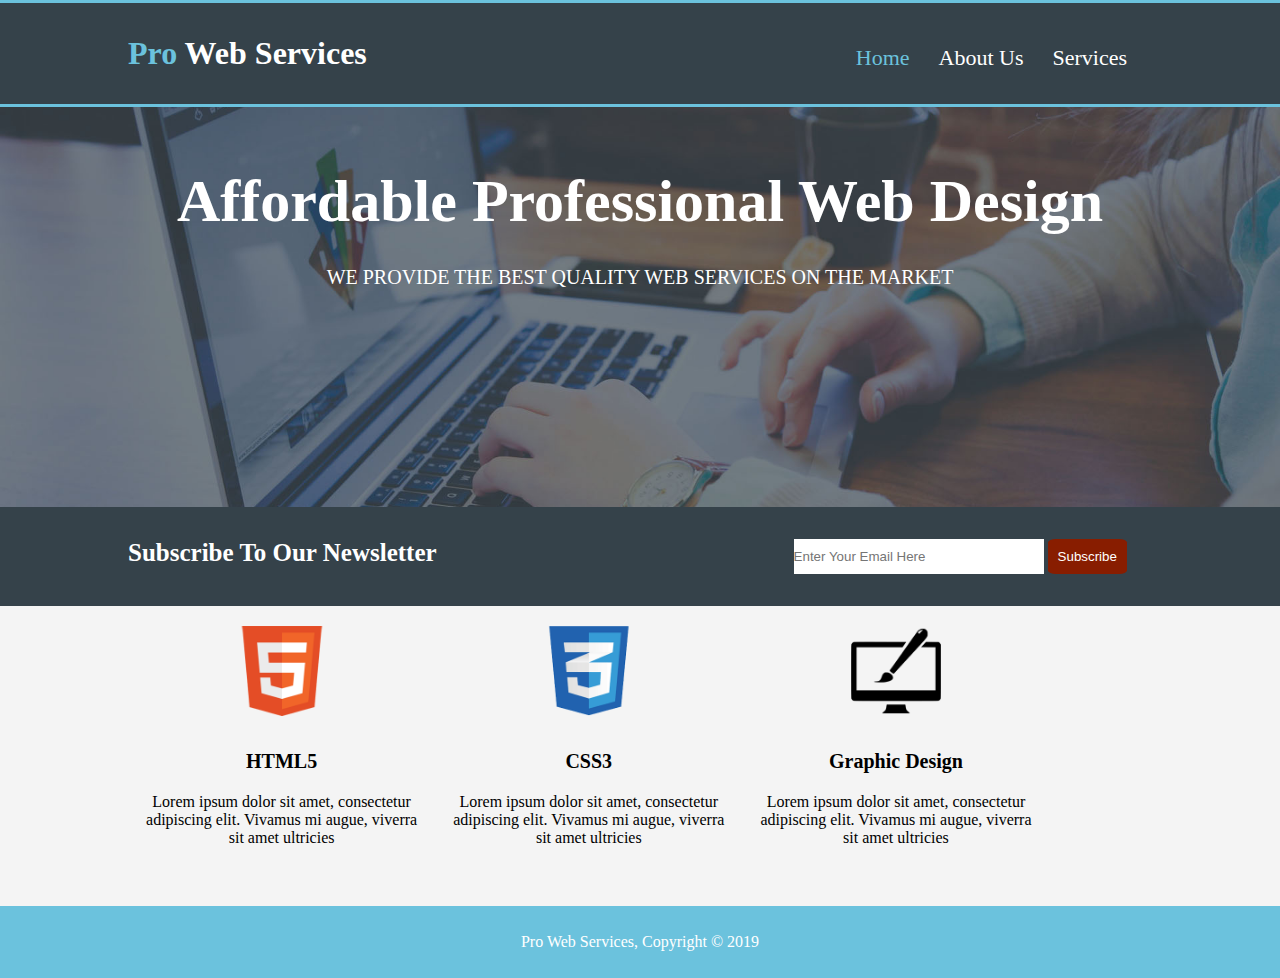
<file: index.html>
<!DOCTYPE html>
<html lang="en">
  <head>
    <meta charset="utf-8">
    <title>Pro Web Services| Welcome</title>
    <link rel="stylesheet" href="css/style.css">
  </head>
  <body>
    <header>
      <div class="container">
        <h1><span id="pro">Pro</span> Web Services</h1>
        <nav>
          <ul>
            <li class="current"><a href="index.html">Home</a></li>
            <li><a href="about.html">About Us</a></li>
            <li><a href="services.html">Services</a></li>
          </ul>
        </nav>
      </div>
    </header>
    <section class="showcase">
      
      <div class="container">
        <h1>Affordable Professional Web Design</h1>
        <p>WE PROVIDE THE BEST QUALITY WEB SERVICES ON THE MARKET </p>
      </div>

    </section>
    <aside class="newsletter">
      <div class="container">
        <p>Subscribe To Our Newsletter</p>
        <form>
          <input for="email" type="email" placeholder="Enter Your Email Here">
          <button type="submit" id="email">Subscribe</button>
        </form>
      </div>
    </aside>
    <section class="boxes">
      <div class="container">
        <div class="box">
          <img src="images\logo_html.png" width="90" height="90" alt="HTML5 Markup Logo">
          <h3>HTML5</h3>
          <p>Lorem ipsum dolor sit amet, consectetur adipiscing elit. Vivamus mi augue, viverra sit amet ultricies</p>
        </div>
        <div class="box">
          <img src="images\logo_css.png" width="90" height="90" alt="CSS3 Styling Logo">
          <h3>CSS3 </h3>
          <p>Lorem ipsum dolor sit amet, consectetur adipiscing elit. Vivamus mi augue, viverra sit amet ultricies</p>
        </div>
        <div class="box">
          <img src="images\logo_brush.png" width="90" height="90" alt="Graphic Design Logo">
          <h3>Graphic Design</h3>
          <p>Lorem ipsum dolor sit amet, consectetur adipiscing elit. Vivamus mi augue, viverra sit amet ultricies</p>
        </div>
      </div>
    </section>
    <div style="clear:both"></div>
    <footer>
      <p>Pro Web Services, Copyright &copy; 2019</p>
    </footer>
  </body>
</html>
</file>
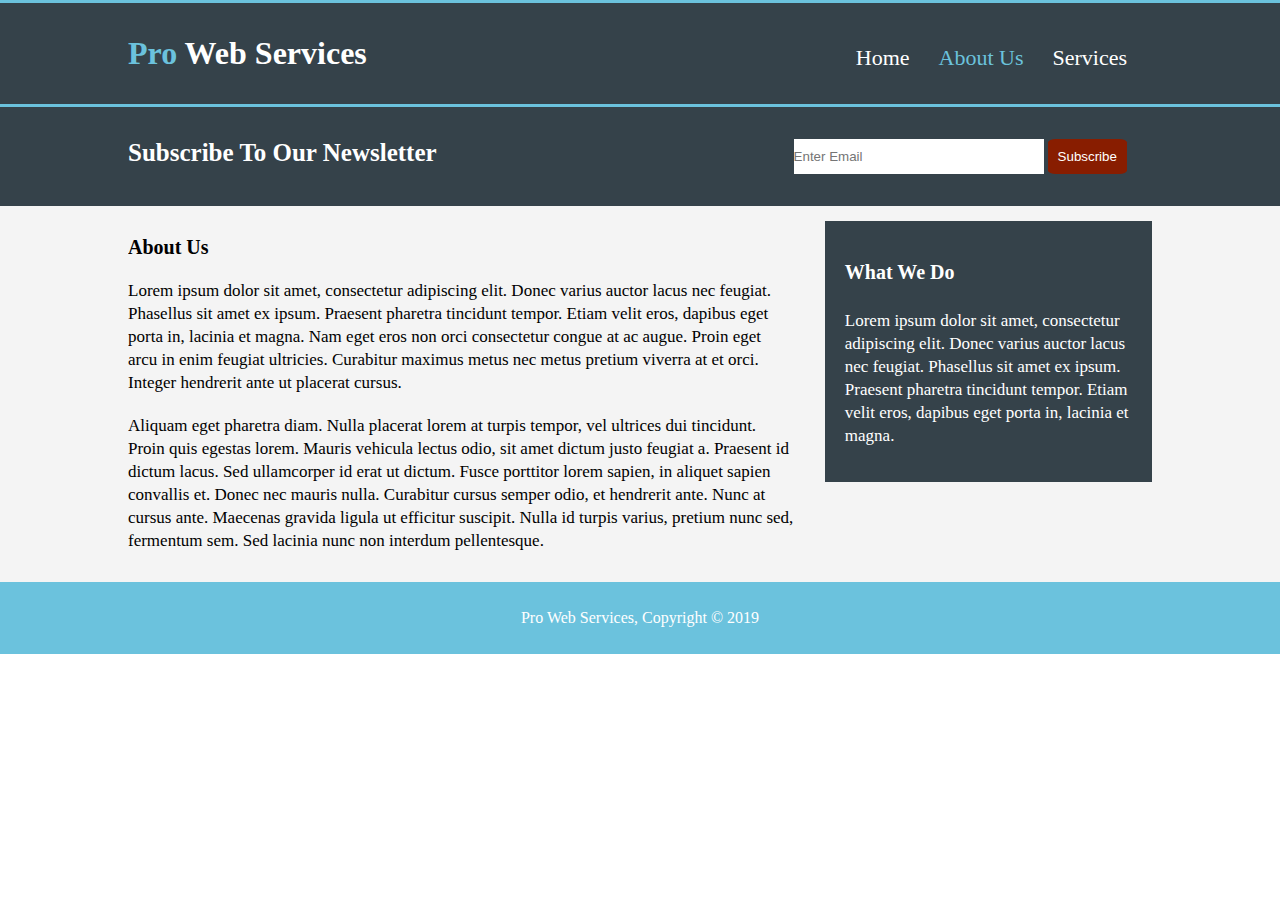
<file: about.html>
<!DOCTYPE html>
<html lang="en">
<head>
	<meta charset="utf-8">
  <title>Pro Web Services| Welcome</title>
  <link rel="stylesheet" href="css/style.css">
</head>
<body>
  <header>
    <div class="container">
      <h1><span id="pro">Pro</span> Web Services</h1>
      <nav>
        <ul>
          <li><a href="index.html">Home</a></li>
          <li class="current"><a href="about.html">About Us</a></li>
          <li><a href="services.html">Services</a></li>
        </ul>
      </nav>
    </div>
  </header>
  <aside class="newsletter">
    <div class="container">
      <p>Subscribe To Our Newsletter</p>
      <form>
        <input for="email" type="email" placeholder="Enter Email">
        <button type="submit" id="email">Subscribe</button>
      </form>
    </div>
  </aside>
  <section id="main-col">
    <div class="container">
      <article class="about">
        <h2>About Us</h2>
        <p>Lorem ipsum dolor sit amet, consectetur adipiscing elit. Donec varius auctor lacus nec feugiat. Phasellus sit amet ex ipsum. Praesent pharetra tincidunt tempor. Etiam velit eros, dapibus eget porta in, lacinia et magna. Nam eget eros non orci consectetur congue at ac augue. Proin eget arcu in enim feugiat ultricies. Curabitur maximus metus nec metus pretium viverra at et orci. Integer hendrerit ante ut placerat cursus.
        </p>
        <p>Aliquam eget pharetra diam. Nulla placerat lorem at turpis tempor, vel ultrices dui tincidunt. Proin quis egestas lorem. Mauris vehicula lectus odio, sit amet dictum justo feugiat a. Praesent id dictum lacus. Sed ullamcorper id erat ut dictum. Fusce porttitor lorem sapien, in aliquet sapien convallis et. Donec nec mauris nulla. Curabitur cursus semper odio, et hendrerit ante. Nunc at cursus ante. Maecenas gravida ligula ut efficitur suscipit. Nulla id turpis varius, pretium nunc sed, fermentum sem. Sed lacinia nunc non interdum pellentesque.
        </p>
      </article>
      <aside id="whatwedo">
        <h3>What We Do</h3>
        <p>Lorem ipsum dolor sit amet, consectetur adipiscing elit.
          Donec varius auctor lacus nec feugiat. Phasellus sit amet ex ipsum.
          Praesent pharetra tincidunt tempor. Etiam velit eros, dapibus eget porta in, lacinia et magna.
        </p>
      </aside>
    </div>
  </section>
  <div style="clear:both"></div>
  <footer>
    <p>Pro Web Services, Copyright &copy; 2019</p>
  </footer>
</body>
</html>
</file>
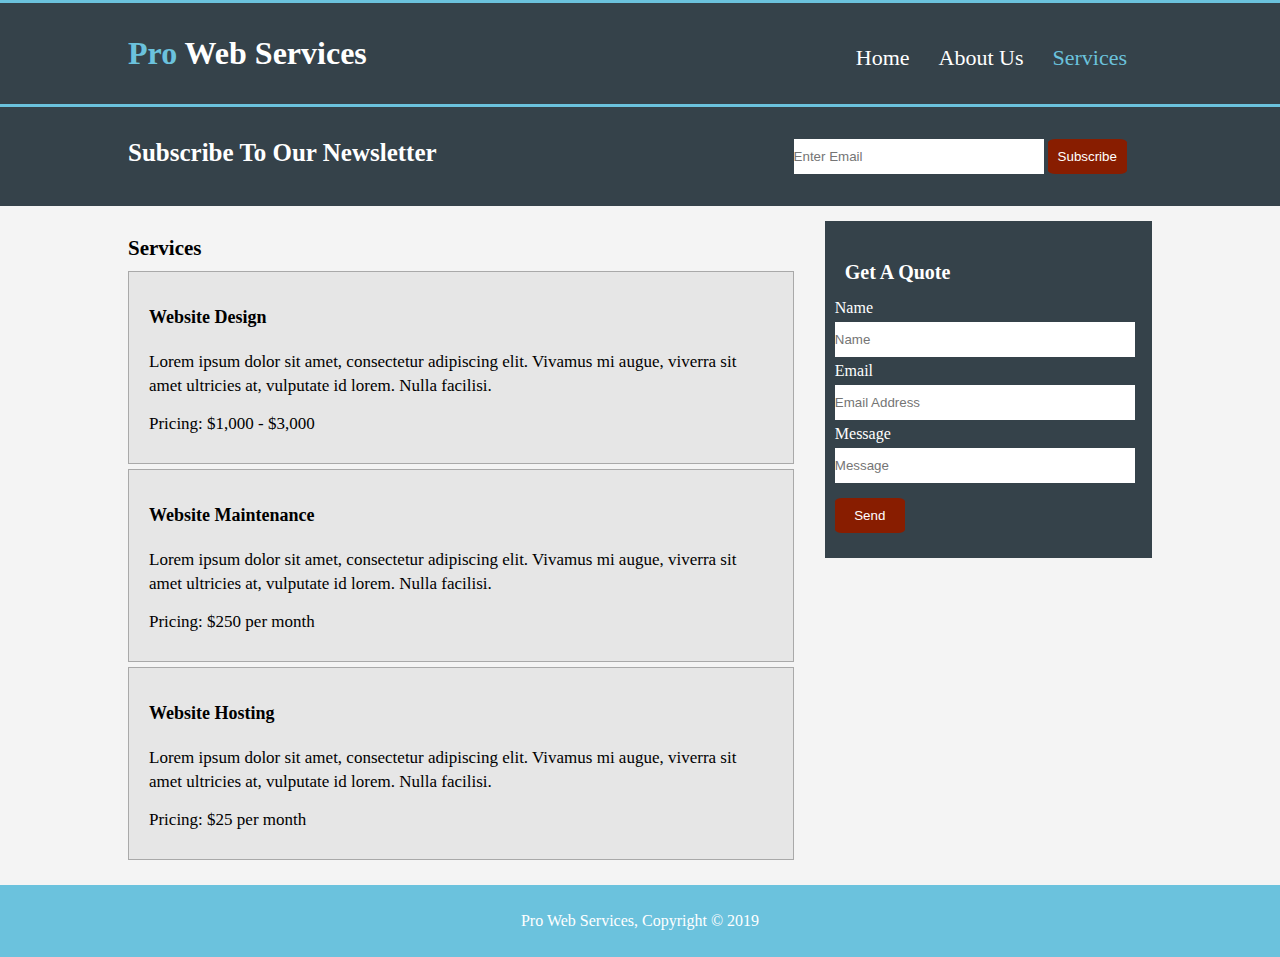
<file: services.html>
<!DOCTYPE html>
<html lang="en">
<head>
	<meta charset="utf-8">
  <title>Pro Web Services| Welcome</title>
  <link rel="stylesheet" href="css/style.css">
</head>
<body>
  <header>
    <div class="container">
      <h1><span id="pro">Pro</span> Web Services</h1>
      <nav>
        <ul>
          <li><a href="index.html">Home</a></li>
          <li><a href="about.html">About Us</a></li>
          <li class="current"><a href="services.html">Services</a></li>
        </ul>
      </nav>
    </div>
  </header>
  <aside class="newsletter">
    <div class="container">
      <p>Subscribe To Our Newsletter</p>
      <form>
        <input for="email" type="email" placeholder="Enter Email">
        <button type="submit" id="email">Subscribe</button>
      </form>
    </div>
  </aside>
  <section id="main-col">
    <div class="container">
      <article class="services">
        <h2>Services</h2>
        <section class="serv-list">
          <h3>Website Design</h3>
          <p>Lorem ipsum dolor sit amet, consectetur adipiscing elit. Vivamus mi augue, viverra sit amet ultricies at, vulputate id lorem. Nulla facilisi.</p>
          <p>Pricing: $1,000 - $3,000</p>
        </section>
        <section class="serv-list">
          <h3>Website Maintenance</h3>
          <p>Lorem ipsum dolor sit amet, consectetur adipiscing elit. Vivamus mi augue, viverra sit amet ultricies at, vulputate id lorem. Nulla facilisi.</p>
          <p>Pricing: $250 per month</p>
        </section>
        <section class="serv-list">
          <h3>Website Hosting</h3>
          <p>Lorem ipsum dolor sit amet, consectetur adipiscing elit. Vivamus mi augue, viverra sit amet ultricies at, vulputate id lorem. Nulla facilisi.</p>
          <p>Pricing: $25 per month</p>
        </section>
      </article>
      <aside id="whatwedo">
        <h3>Get A Quote</h3>
        <label for="name">Name</label>
        <input type="text" id="name" placeholder="Name"><br>
        <label for="email">Email</label>
        <input type="email" id="email" placeholder="Email Address"><br>
        <label for="message">Message</label>
        <input type="textarea" id="message" placeholder="Message">
        <button type="button" id="button" name="button">Send</button>
      </aside>
    </div>
  </section>
  <div style="clear:both"></div>
  <footer>
    <p>Pro Web Services, Copyright &copy; 2019</p>
  </footer>
</body>
</html>
</file>
<file: css/style.css>
/*le style global */

* {
  margin: 0;
  padding: 0;
}
.container {
  width: 80%;
  margin:auto;
  overflow:hidden;
}

/*le style de header*/
header {
  margin:0;
  padding: 32px 0px;
  color: #ffffff;
  background-color: #35424a;
  border-bottom:#6bc2dd 3px solid;
  border-top:#6bc2dd 3px solid;
}
#pro {
  color:#6bc2dd;
}
header h1 {
  float:left;
  font-size: 32px;
  font-weight: bold;
}
header nav {
  float: right;
  padding-top: 10px;
}
li  {
  display:inline;
  padding-right: 25px;
}
li a {
  font-size: 22px;
  color: #ffffff;
  text-decoration: none;
}
.current a{
  color:#6bc2dd;
}
a:hover{
  color:#6bc2dd;
}

/*ShowCase Area Style*/
.showcase {
  text-align: center;
  color:#ffffff;
  height: 400px;
  background-image:url(../images/showcase.jpg);
  background-repeat: no-repeat;
  background-position:center;
  background-size: cover;
}
.showcase h1 {
  padding: 60px 0 20px 0;
  font-size: 60px;
}
.showcase p {
  padding: 10px;
  font-size: 20px;
}

/*La partie Newsletter */
.newsletter {
  padding: 32px 0;
  background:#35424a;
  color:#ffffff;
}
.newsletter p {
  font-weight: bold;
  font-size: 25px;
  float: left;
  width: 65%;
}
input{
  width: 250px;
  border: 0;
  padding: 10px 0px;
}
button {
  border: 0;
  padding: 10px;
  color:#ffffff;
  background:#881d00;
  border-radius: 10%;
}
.boxes {
  background:#f4f4f4;
}
.box {
  height: 300px;
  width: 30%;
  float:left;
  text-align: center;
}
.box img {
  padding: 20px 0;
}
.box h3 {
  font-size: 20px;
  padding: 10px 0;
}
.box p {
  padding: 10px 10px;
}
#main-col {
  background:#f4f4f4;
}

/*About Page Style*/
.about {
  float:left;
  width: 65%;
  padding:20px 0px;
}
.about h2 {
  font-size: 20px;
  padding: 10px 0px;
}
.about p {
  font-size: 17px;
  padding: 10px 0px;
  line-height: 23px;
}
#whatwedo {
  margin-top: 15px;
  padding: 25px 10px;
  float: right;
  width: 30%;
  color: #ffffff;
  background-color: #35424a;
}
#whatwedo h3 {
  font-size: 20px;
  padding: 15px 10px;
}
#whatwedo p {
  line-height: 23px;
  font-size: 17px;
  padding: 10px 10px;
}
#whatwedo input {
  width: 300px;
  margin: 5px 0px;
}
#button {
  width: 70px;
  margin-top: 10px;
}

.services {
  float:left;
  width: 65%;
  padding:20px 0px;
}
.services h2 {
  font-size: 21px;
  padding: 10px 0px;
}
.serv-list {
  margin-bottom: 5px;
  background:#e6e6e6;
  padding: 20px;
  border: 1px solid darkgray;
}
.serv-list h3 {
  font-size: 18px;
  font-weight: bold;
  padding: 15px 0px;
}
.serv-list p {
  font-size: 17px;
  padding: 7px 0px;
  line-height: 24px;
}

/*Footer */
footer {
  padding: 27px;
  text-align: center;
  font-size: 16px;
  background-color:#6bc2dd;
  color: #ffffff;
}

/*Media Queries*/

@media(max-width: 768px){
  
  header h1, nav {
    float: none;
    text-align: center;
    width: 100%;
  }
  li {
    padding-right: 10px;
  }
  .showcase h1 {
    padding: 60px 0 20px 0;
    font-size: 35px;
  }
  .showcase p {
    padding: 10px;
  }
  .newsletter p {
    padding: 10px 0px;
    text-align: center;
    font-size: 20px;
    float: none;
    width: 100%;
  }
  input{
    width: 100%;
    margin: 10px 0px;
  }
  button {
    width: 100%;
  }
  .box {
    height: 300px;
    width: 100%;
    float:none;
    text-align: center;
  }
  .about {
    float:none;
    width: 100%;
    padding:20px 0px;
    text-align: center;
  }
  .about p {
    font-size: 16px;
    padding: 10px 10px;
    line-height: 20px;
  }
  #whatwedo {
    text-align: center;
    margin-top: 15px;
    padding: 25px 5px;
    float: none;
    width: 100%;
  }
  #whatwedo input {
    width: 100%;
    margin: 5px 0px;
  }
  #button {
    width: 100%;
    margin-top: 10px;
  }
  .services {
    text-align: center;
    float:none;
    width: 100%;
    padding:20px 0px;
  }
}
</file>
